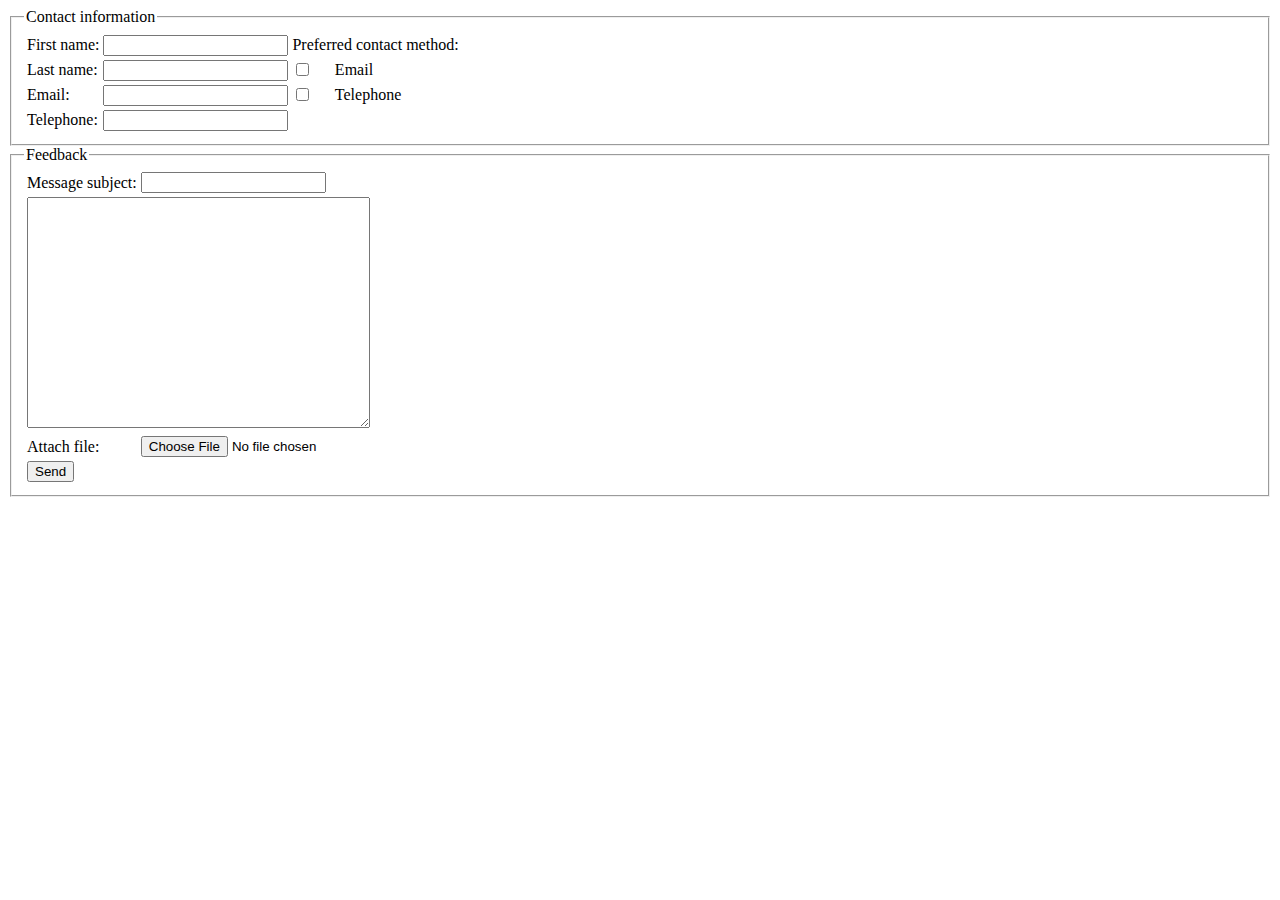
<file: Lomake-exercise.html>
<!DOCTYPE html>
<html>

<head>
    <title> Lomake-Esimerkki</title>
</head>

<body>
    <form>
        <fieldset>
            <legend>Contact information</legend>
            <table>
                <tr>
                <td> <label>First name:</label></td>
                <td><input type= "Text" id="fname" name="fname"></td>
                <td colspan = "2">Preferred contact method:</td>
                </tr>
                <tr>
                    <td><label>Last name:</label></td>
                    <td><input type="Text" id= "lname" name="lname"></td>
                    <td><input type="checkbox"></td>  
                    <td><label>Email</label></td>  
                </tr>
                <tr>
                    <td><label>Email:</label></td>
                    <td><input type="email" id= "email" name="email"></td>
                    <td><input type="checkbox"></td>
                    <td><label> Telephone</label></td>
                </tr>
                <tr>
                    <td><label>Telephone:</label></td>
                    <td><input type="text" id= "tphone" name="tphone"></td>
                </tr>
    
            </table>
        </fieldset>
        <fieldset>
            <legend>Feedback</legend>
            <table>
                <tr>
                <td><label>Message subject:</label></td>
                <td><input type= "Text" id="msubject" name="msubject"></td>
                </tr>
                <tr>
                <td colspan="2"><textarea name="message" rows="15" cols="40"></textarea></td>
                </tr>
                <tr>
                <td><label>Attach file:</label></td>
                <td><input type="file" value="Choose file"></td>
                </tr>
                <tr>
                <td><input type="submit" value="Send"></td>    
                </tr>
                
            </table>
        </fieldset>
  
    </form>
</body>
</html>
</file>
